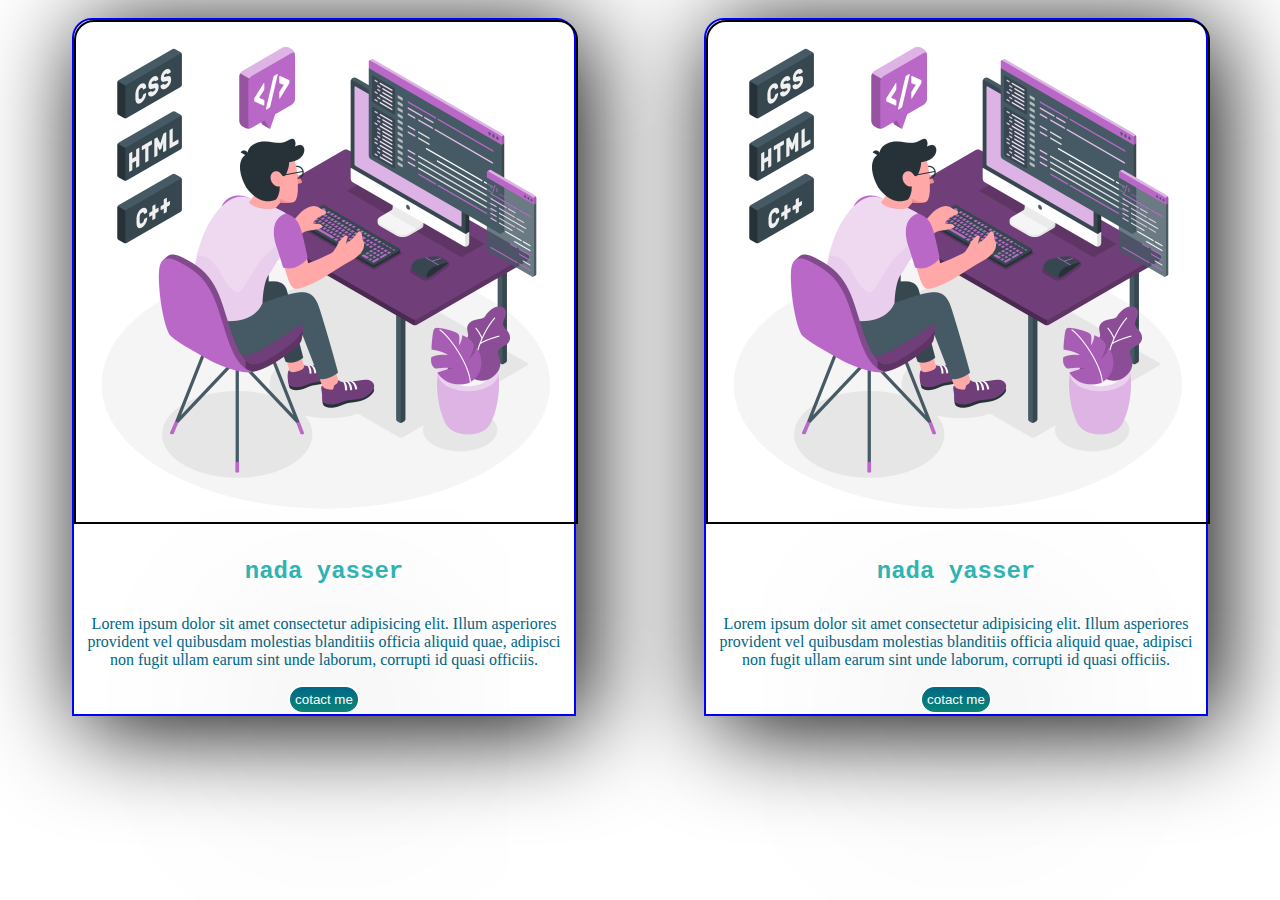
<file: index.html>
<!DOCTYPE html>
<html lang="en">
<head>
    <meta charset="UTF-8">
    <meta name="viewport" content="width=device-width, initial-scale=1.0">
    <title>Document</title>
</head>
<link rel="stylesheet" href="style.css" >
<body>
    <div  class="text">
    <div class="container">
        <img src="m.png" alt="no image" id="c"/>
        <h2>nada yasser</h2>
        <p>Lorem ipsum dolor sit amet consectetur adipisicing elit. Illum asperiores provident vel quibusdam molestias blanditiis officia aliquid quae, adipisci non fugit ullam earum sint unde laborum, corrupti id quasi officiis.</p>
       <button>cotact me</button>
    </div>
    <div class="container">
        
            <img src="m.png" alt="no image" id="c"/>
            <h2>nada yasser</h2>
            <p>Lorem ipsum dolor sit amet consectetur adipisicing elit. Illum asperiores provident vel quibusdam molestias blanditiis officia aliquid quae, adipisci non fugit ullam earum sint unde laborum, corrupti id quasi officiis.</p>
           <button>cotact me</button>
      
    </div>
</div>


</body>
</html>
</file>
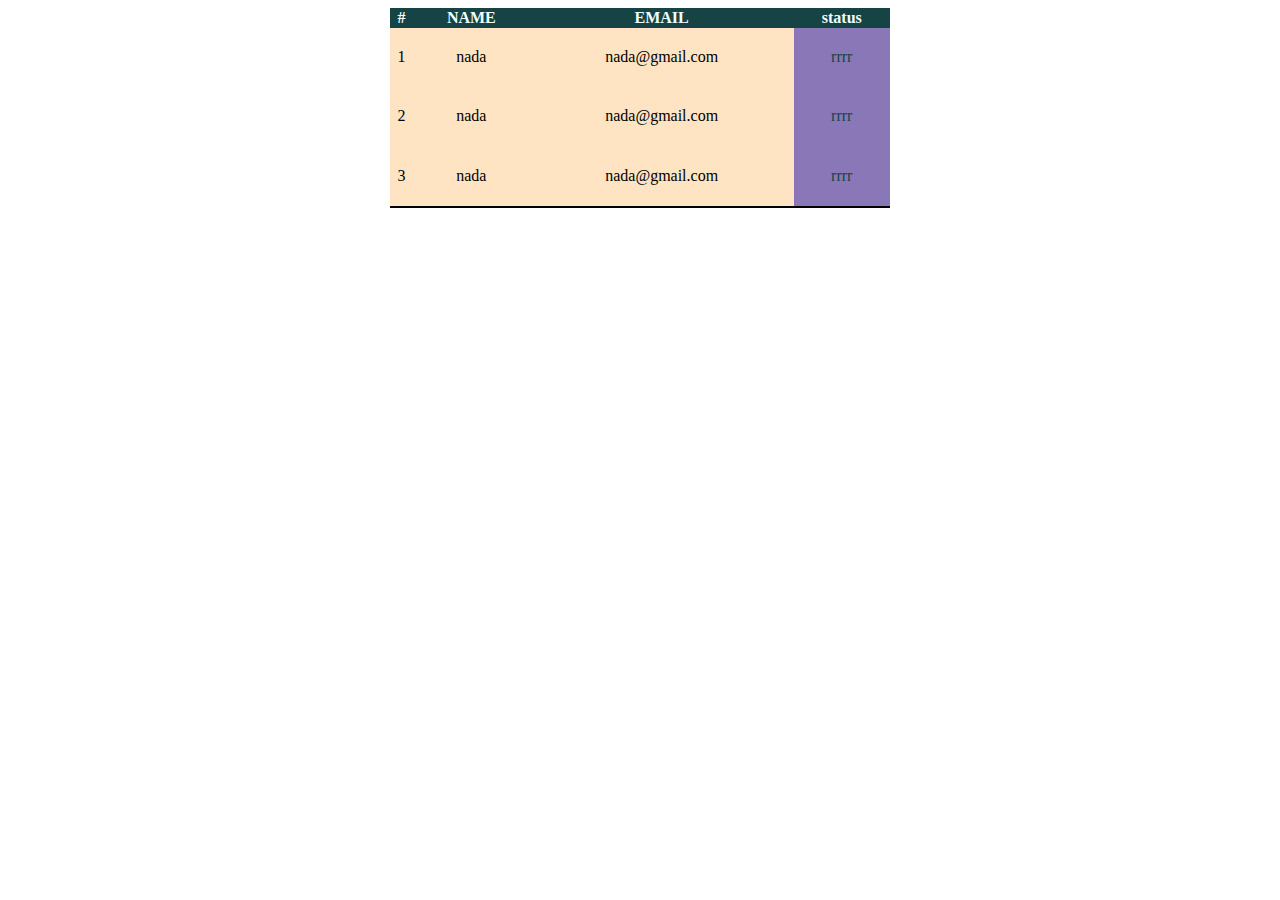
<file: index (2).html>
<!DOCTYPE html>
<html lang="en">
<head>
    <meta charset="UTF-8">
    <meta name="viewport" content="width=device-width, initial-scale=1.0">
    <title>Document</title>
    <link rel="stylesheet "  href="txt.css">
</head>
<body>
   <div>
    <table>
        <thead>
            <tr>
                <th>#</th>
                <th>NAME</th>
                <th>EMAIL</th>
                <th>status</th>
            </tr>
        </thead>
        <tbody>
            <tr>
                <td>1</td>
                <td>nada</td>
                <td>nada@gmail.com</td>
                <td>rrrr</td>
            </tr>
              <tr>
                <td>2</td>
                <td>nada</td>
                <td>nada@gmail.com</td>
                <td>rrrr</td>
            </tr>
              <tr>
                <td>3</td>
                <td>nada</td>
                <td>nada@gmail.com</td>
                <td>rrrr</td>
            </tr>
        </tbody>
    </table>
   </div> 
</body>
</html>
</file>
<file: style.css>
.container{
    width: 500px;
    /* height: 2000px; */
    border: 2px solid blue;
    border-radius:20px 20px 0 0;
    text-align: center;
    box-shadow :black 10px 10px 100px;
    margin: 10px auto;
}
#c{
    width: 100%;
 border: 2px solid; 
    border-radius:20px 20px 0 0 ;
    /* padding:20px ; */

}
.container h2{
    color:rgb(48, 182, 182);
    text-align: center;
    font-family: 'Courier New', Courier, monospace;
    font-size:20px 20px;
    padding: 10px;
}
.container p{
    color: #006786;

}
.container button{
    background: linear-gradient(#006786 ,#098675);
    border: solid 2px;
    border-radius:20px ;
    padding: 5px;
    font-family:'Trebuchet MS', 'Lucida Sans Unicode', 'Lucida Grande', 'Lucida Sans', Arial, sans-serif;
    box-shadow:black 10px 10px 200px;
    color: white;
  
}
.text{
    display: flex;
  
   justify-content:space-around ;
   flex-wrap: wrap;
}
</file>
<file: txt.css>
table{
    width: 500px;
    height: 200px;
border-collapse: collapse;
margin: auto;
text-align: center;
 border-bottom:  solid 2px;
}
thead{
    background-color: rgb(22, 68, 68);
    color: azure;

}
tbody{
    background-color:bisque ;
}
tbody tr td:nth-child(4){
    color: rgb(22, 68, 68);
    background-color: rgb(138, 119, 184);
}
</file>
